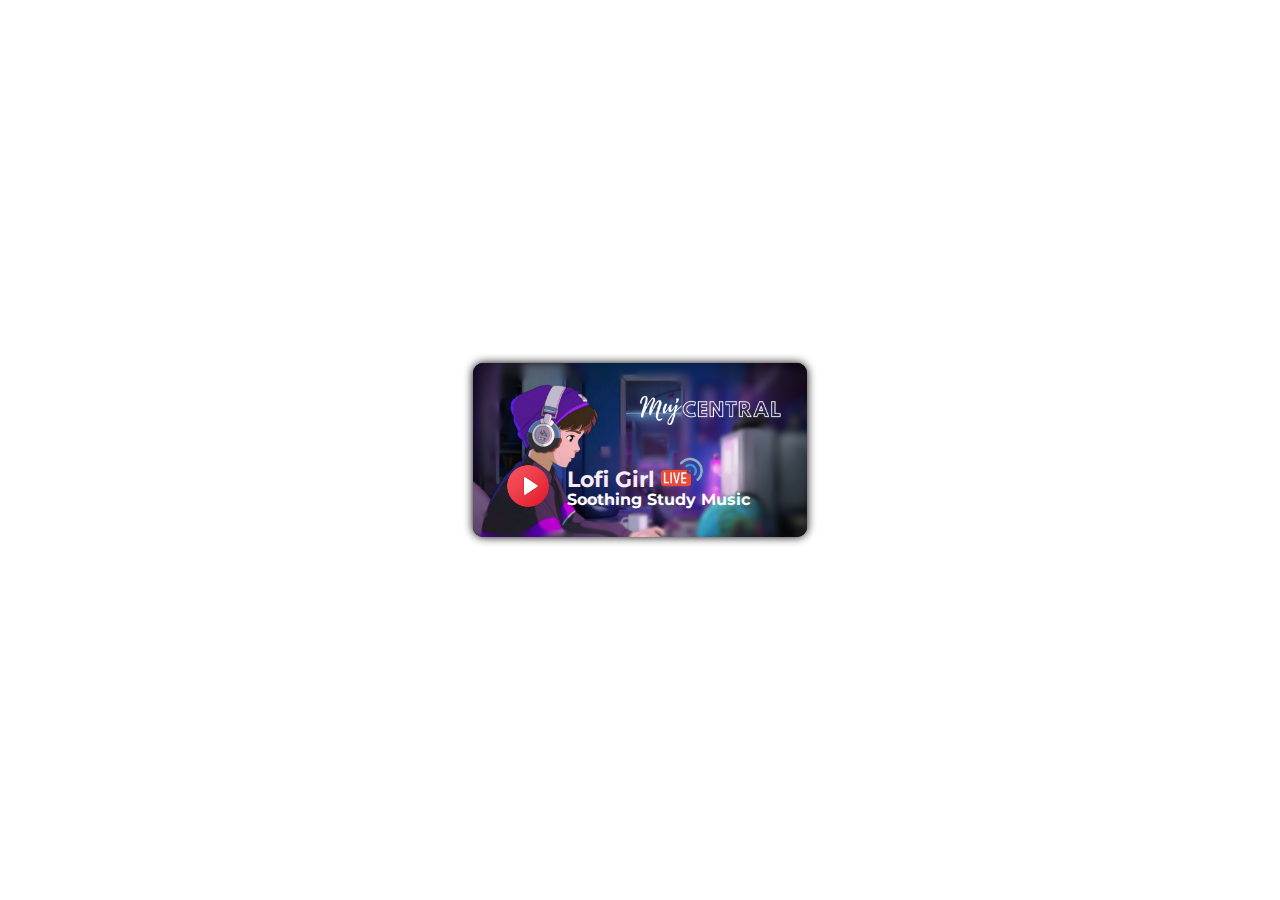
<file: LofiPlayer/player.html>
<!DOCTYPE html>
<html>
<head>
    <title>Music Player</title>
    <link rel="stylesheet" href="player.css">
</head>
<body>
    <div class="container">  
        <div class="box"></div>      
        <img src="./assets/images/lofi.png" id="thumbnail" />  
        <img src="./assets/icons/play.png" onclick="playPause()" id="play-pause" />
        <div class="song-artist">Lofi Girl <img src="./assets/images/live.png" style="height:30px;"/></div>
        <div class="song-title">Soothing Study Music</div>
    </div>
    <div id="player"></div>
    <script src="player.js"></script>
    <script src="music.js"></script>
</body>
</html>
</file>
<file: LofiPlayer/player.css>
@import url('https://fonts.googleapis.com/css?family=Montserrat&display=swap');

/* container for music player */
.container {
    position: absolute;
    height: 130pt;
    width: 250pt;
    margin: auto;
    top: 0;
    left: 0;
    right: 0;
    bottom: 0;
    overflow: hidden;
    display: flex;
    justify-content: center;
    align-items: center;
    background: #000000;
    border-radius: 10px;
    box-shadow: 0 0 10px #000000;
}

/* container for play, pause, previous track, next track, and progress bar  */
/*.box {
    position: absolute;
    height: 50%;
    width: 103%;
    background: -webkit-linear-gradient(45deg, rgb(40, 40, 40), rgb(133, 133, 133));
    z-index: 4;
    bottom: -17%;
}

/* album cover */
#thumbnail {
    position: absolute;
    width: 103%;
    top: -7%;
    transition: 1s;
    z-index: 3;
}

/* track artist */
.song-artist {
    position: absolute;
    z-index: 4;
    color: rgb(252, 234, 249);
    font-family: 'Montserrat', sans-serif;
    font-weight: bold;
    font-size: 22px;
    bottom: 25%;
    left: 28%;
}

/* track title */
.song-title {
    position: absolute;
    z-index: 4;
    color: white;
    font-family: 'Montserrat', sans-serif;
    font-weight: bold;
    font-size: 16px;
    bottom: 16%;
    left: 28%;
}

/* style for play and pause images */
#play-pause {
    position: absolute;
    height: 50px;
    width: 50px;
    cursor: pointer;
    bottom: 15%;
    z-index: 4;
    font-size: 53px;
    left: 9%;
}
</file>
